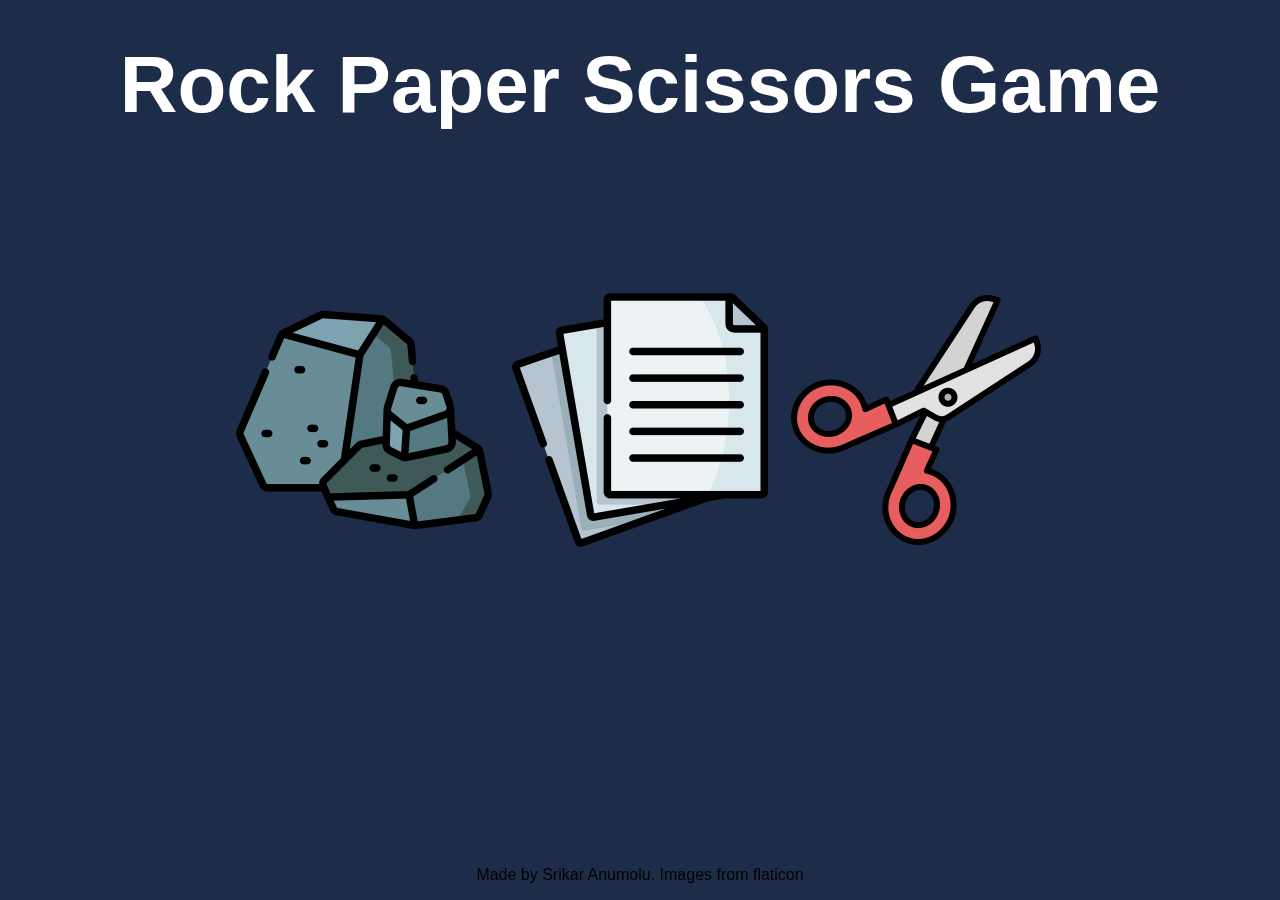
<file: index.html>
<!doctype html>
<html lang="en">
<head>
    <link rel="icon" type="image/png" href="images/icon.png">
    <link rel="stylesheet" href="style.css">
    <meta charset="UTF-8">
    <meta name="viewport" content="width=device-width, initial-scale=1.0">
    <title>Rock Paper Scissors</title>

</head>
<body>
    <div class="container">
        <header>
            <h1 class="Heading">Rock Paper Scissors Game</h1>
        </header>
        <div class="buttons">
            <button id="Rock"><img src="images/rock.png" alt="Rock"></button>
            <button id="Paper"><img src="images/paper.png" alt="Paper"></button>
            <button id="Scissors"><img src="images/scissors.png" alt="Scissors"></button>
        </div>
        <div id="round"></div>
        <div id="result"></div>
        <div id="score"></div>
        <div id="winner"></div>
    </div>
    <script src="javascript.js"></script>
</body>
<footer>
    <p class="footnote">Made by Srikar Anumolu. Images from flaticon</p>
</footer>
</html>
</file>
<file: style.css>
body {
    display: flex;
    flex-direction: column;
    justify-content: center;
    align-items: center;
    height: 100vh;
    margin: 0;
    background: #1d2d49;
    user-select: none;
}

.container {
    display: flex;
    flex-direction: column;
    align-items: center;
}

.buttons {
    display: flex;
    justify-content: center;
    margin-bottom: 20px;
}


button {
    background: none;
    border: none;
    padding: 0;
    margin: 10px;
    width: 20%;
    height: auto;
    cursor: pointer;
    outline: none;
    user-select: none;
    display: flex;
    justify-content: center;
    align-items: center;
    position: relative;
}

button img {
    width: 100%;
    height: auto;
    object-fit: contain;
}

#result, #score, #winner, #round {
    font-size: 1.5rem;
    margin-top: 10px;
    text-align: center;
    color: white;
    font-family: 'Poppins', sans-serif;
    font-weight: 460;
    user-select: none;
}

.bold-score {
    font-size: larger;
    font-weight: 600;
    color: #ffffff;
}

.emoji {
    width: 35px;
    height: 35px;
    vertical-align: middle;
    margin-right: 10px;
}

header {
    position: fixed;
    top: -15px;
    font-family: 'Poppins', sans-serif;
    font-size: 2.5rem;
    user-select: none;
    color: white;
}

footer {
    position: fixed;
    bottom: 0;
    font-family: 'Poppins', sans-serif;
    font-size: 1rem;
    text-align: center;
    user-select: none;
    width: 100%;
    color: black;
}

@media (max-width: 768px) {
    button {
        width: 80%;  /* Make buttons a bit smaller on phones */
    }

    button img {
        width: 80%;  /* Image will now fit within the smaller button */
    }

    #result, #score, #winner, #round {
        font-size: 1.2rem;  /* Scale down text size */
    }

    header {
        font-size: 1.5rem;  /* Adjust header size */
        text-align: center;
    }

    footer {
        font-size: 0.8rem;  /* Smaller text for footer */
    }
}
</file>
